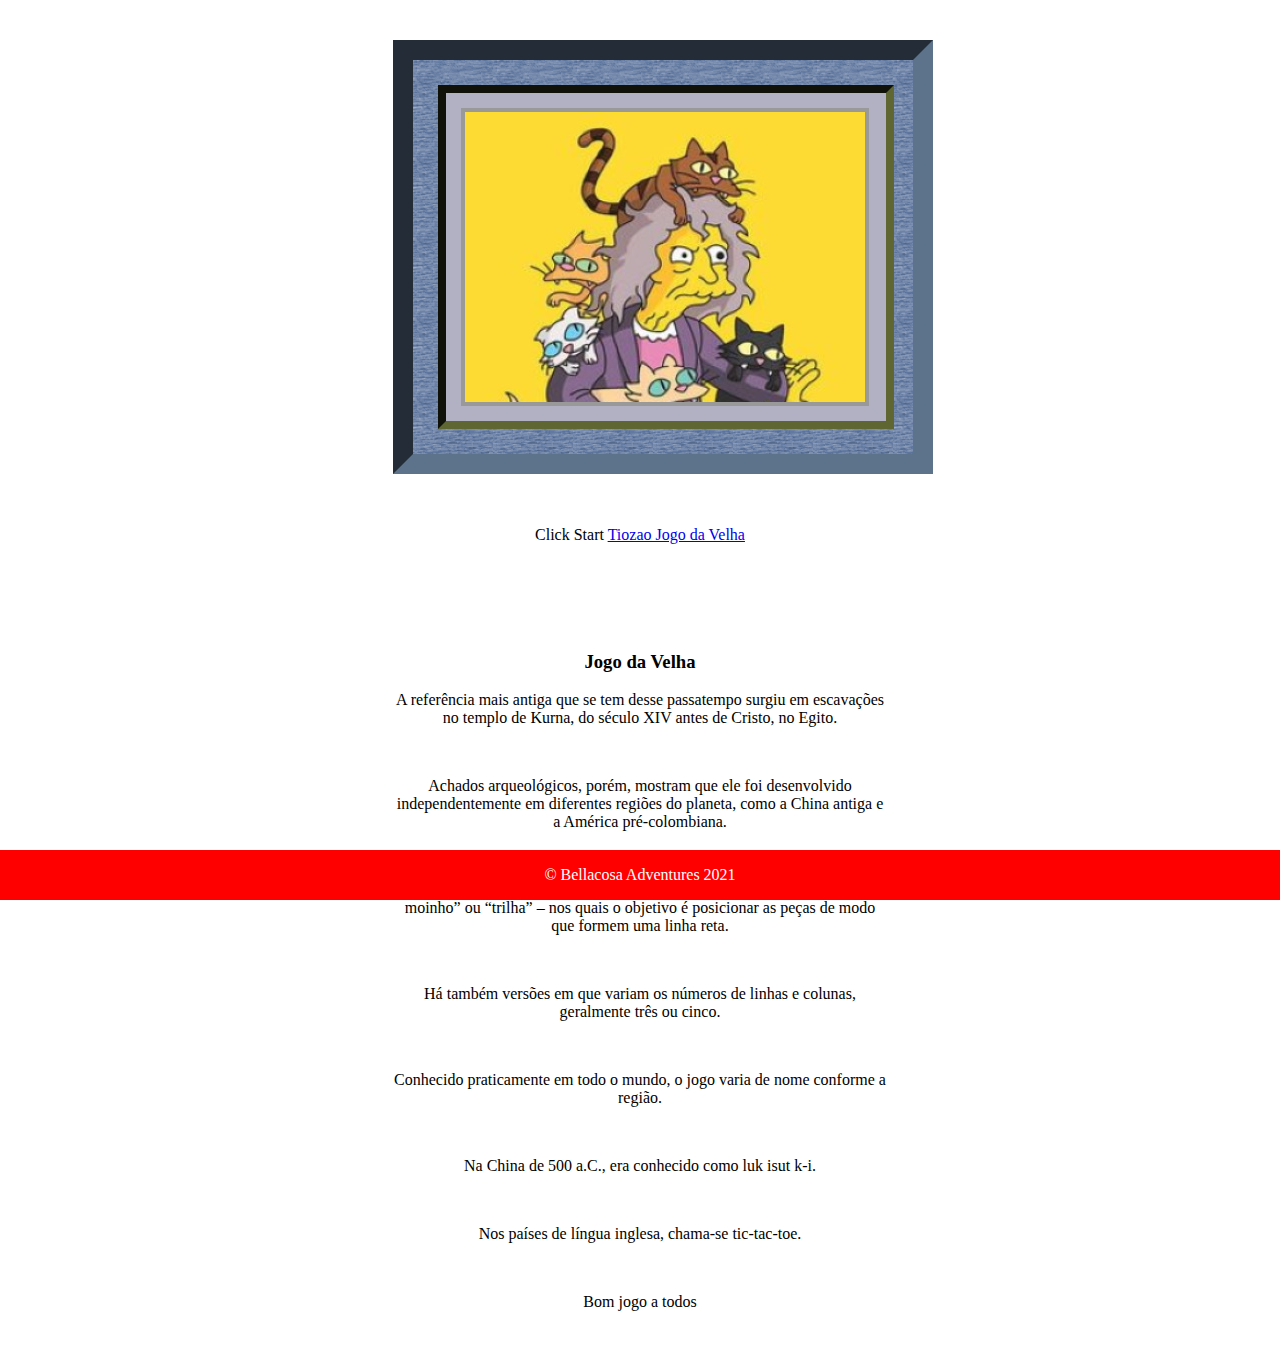
<file: index.html>
<!DOCTYPE html>
<html lang="pt-br">

<head>

	<meta charset="UTF-8">
    <meta name="viewport" content="width=device-width, initial-scale=1.0">
	<meta http-equiv="X-UA-Compatible" content="ie=edge">

    <!-- Apresentaçao -->    
    <title> Tiozao's : Jogo da velha </title>

    <!-- Front-End -->
    <link rel="shortcut icon" href="JogoDaVelha/img/ico_jogo.ico" type="image/x-icon">
    <link rel="stylesheet" href="JogoDaVelha/css/estilo.css">
	<link rel="stylesheet" href="JogoDaVelha/css/styleVeia.css">
	
    <!-- SEO -->
    <meta name="Generator" content="EditPlus®">
    <meta name="Author" content="Vagner Bellacosa">
    <meta name="Keywords" content="Tiosao Jogo da Velha Javascript Games Developers Digital Innovation One">
    <meta name="description" content="Exercicio de BootCamp Javascript Games Developers, baseado no design
    original de Vitor Ruschoni, utilizando codificaçao Javascript, css e html para testar e colocar em pratica e conhecer novos comandos.
	Inspirado no famoso, antigo e tradicional jogo da velha, o jogo favorito dos alunos pre-pdas e internet.">

 	<!-- Redes Sociais -->
	<meta property="og:locale" content="pt-br">
	<meta property="og:url" content="https://vagnerbellacosa.github.io/013_CriandoSeuProprioJogoDaVelhaComHTML_Javascript_CSS/">
	<meta property="og:title" content="Tiosao : Jogo da Velha">
	<meta property="og:site_name" content="Bellacosa's Bootcamp">
	<meta property="og:description" content="Uma replica do Jogo da Velha utilizando HTML JavaScript CSS">
	<meta property="og:image" content="https://vagnerbellacosa.github.io/013_CriandoSeuProprioJogoDaVelhaComHTML_Javascript_CSS/JogoDaVelha/img/jogoDaVelha.png">																					                                   
	<meta property="og:image:type" content="image/jpeg">
	<meta property="og:image:width" content="800"> 
	<meta property="og:image:height" content="600"> 
	<meta property="og:type" content="article">
	<meta property="article:author" content="Vagner Bellacosa">
	<meta property="article:section" content="Mainframe Microinfo DEV">
	<meta property="article:tag" content="Projeto de criaçao de jogos no BootCamp Javascript Game Developer Tiosao Jogo da Velha">
	<meta property="article:published_time" content="202107">

</head>

<body>

	<!-- Tiozao Jogo da Velha -->
	<div id="todas">
		<div class="moldura-um">
			<div class="moldura-dois">
				<div class="conteudo">
				</div>
			</div>
		</div>
		<br><br>			
	   
		<p class="fa-blink">Click Start <a href="JogoDaVelha/index.html" class="fa-blink" >Tiozao Jogo da Velha </a></p>
				
		<div>
			<br><br>			
			<br><br>

			<h3>Jogo da Velha</h3>


			<p>A referência mais antiga que se tem desse passatempo surgiu em escavações no templo de Kurna,
			do século XIV antes de Cristo, no Egito.
			</p>
				<br>

			<p>	Achados arqueológicos, porém, mostram que ele foi desenvolvido independentemente em diferentes
			regiões do planeta, como a China antiga e a América pré-colombiana.
			</p>
				<br>
	
			<p>Sabe-se também que faz parte dos jogos conhecidos como “família do moinho” ou “trilha” – 
			nos quais o objetivo é posicionar as peças de modo que formem uma linha reta.
			</p>
				<br>
			<p>Há também versões em que variam os números de linhas e colunas, geralmente três ou cinco. 
			</p>
			<br>
			<p>Conhecido praticamente em todo o mundo, o jogo varia de nome conforme a região. </p>
			<br>
			<p>Na China de 500 a.C., era conhecido como luk isut k-i. 
				   	   	   </p>
			<br>
			<p>Nos países de língua inglesa, chama-se tic-tac-toe.	   </p>
			<br>
			<p>	Bom jogo a todos   </p>
				
		</div>
		
	</div>
	
	

    <!-- Biscoito do Tiozao -->	
    <div class="footer">
        <footer>
            <p>&copy; Bellacosa Adventures 2021</p>
        </footer>
    </div>

	<!-- Default Statcounter code for DIO Jogo da Velha
		https://vagnerbellacosa.github.io/013_CriandoSeuProprioJogoDaVelhaComHTML_Javascript_CSS/
		-->
		<script type="text/javascript">
			var sc_project=12568943; 
			var sc_invisible=1; 
			var sc_security="ff53574c"; 
		</script>
		<script type="text/javascript"
			src="https://www.statcounter.com/counter/counter.js"
			async></script>
		<noscript><div class="statcounter"><a title="web stats"
			href="https://statcounter.com/" target="_blank"><img
			class="statcounter"
			src="https://c.statcounter.com/12568943/0/ff53574c/1/"
			alt="web stats"></a></div></noscript>
	<!-- End of Statcounter Code -->

</body>

</html>
</file>
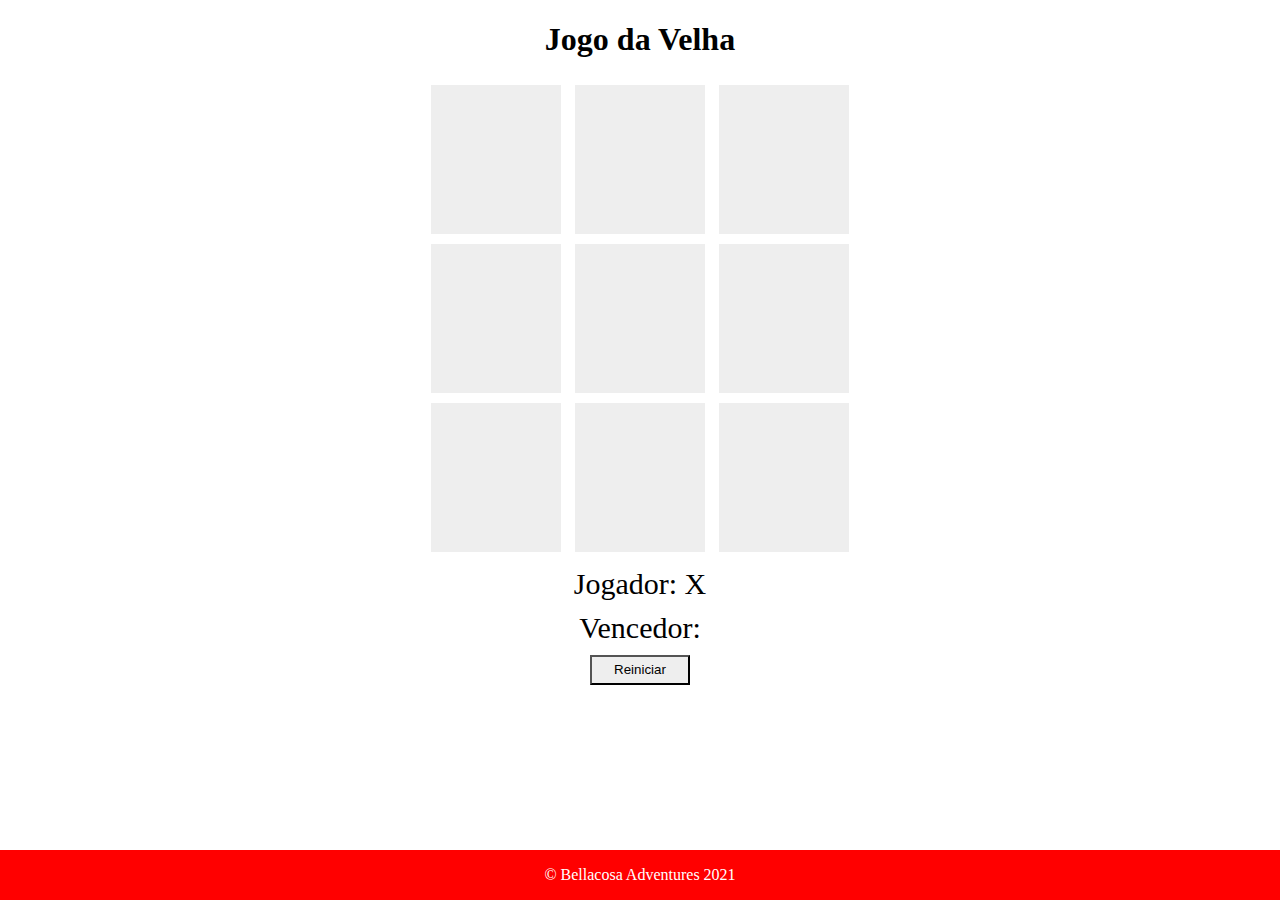
<file: JogoDaVelha/index.html>
<!DOCTYPE html>
<html lang="pt-br">

<head>

	<meta charset="UTF-8">
    <meta name="viewport" content="width=device-width, initial-scale=1.0">
	<meta http-equiv="X-UA-Compatible" content="ie=edge">

    <!-- Apresentaçao -->    
    <title> Tiozao's : Jogo da velha </title>

    <!-- Front-End -->
    <link rel="shortcut icon" href="./img/ico_jogo.ico" type="image/x-icon">
    <link rel="stylesheet" href="./css/estilo.css">
	
    <!-- SEO -->
    <meta name="Generator" content="EditPlus®">
    <meta name="Author" content="Vagner Bellacosa">
    <meta name="Keywords" content="Tiosao Jogo da Velha Javascript Games Developers Digital Innovation One">
    <meta name="description" content="Exercicio de BootCamp Javascript Games Developers, baseado no design
        original de Vitor Ruschoni, utilizando codificaçao Javascript, css e html para testar e colocar em pratica e conhecer novos comandos.
	Inspirado no famoso, antigo e tradicional jogo da velha, o jogo favorito dos alunos pre-pdas e internet.">

 	<!-- Redes Sociais -->
	<meta property="og:locale" content="pt-br">
	<meta property="og:url" content="https://vagnerbellacosa.github.io/013_CriandoSeuProprioJogoDaVelhaComHTML_Javascript_CSS/">
	<meta property="og:title" content="Tiosao : Jogo da Velha">
	<meta property="og:site_name" content="Bellacosa's Bootcamp">
	<meta property="og:description" content="Uma replica do Jogo da Velha utilizando HTML JavaScript CSS">
	<meta property="og:image" content="https://vagnerbellacosa.github.io/013_CriandoSeuProprioJogoDaVelhaComHTML_Javascript_CSS/JogoDaVelha/jogoDaVelha.png">																				
	<meta property="og:image:type" content="image/jpeg">
	<meta property="og:image:width" content="800"> 
	<meta property="og:image:height" content="600"> 
	<meta property="og:type" content="article">
	<meta property="article:author" content="Vagner Bellacosa">
	<meta property="article:section" content="Mainframe Microinfo DEV">
	<meta property="article:tag" content="Projeto de criaçao de jogos no BootCamp Javascript Game Developer Tiosao Jogo da Velha">
	<meta property="article:published_time" content="202107">

</head>

<body>

    <h1>        Jogo da Velha    </h1>

    <div>
        <div id="1" class="quadrado" onclick="escolherQuadrado(this.id)">-</div>
        <div id="2" class="quadrado" onclick="escolherQuadrado(this.id)">-</div>
        <div id="3" class="quadrado" onclick="escolherQuadrado(this.id)">-</div>
    </div>

    <div>
        <div id="4" class="quadrado" onclick="escolherQuadrado(this.id)">-</div>
        <div id="5" class="quadrado" onclick="escolherQuadrado(this.id)">-</div>
        <div id="6" class="quadrado" onclick="escolherQuadrado(this.id)">-</div>
    </div>

    <div>
        <div id="7" class="quadrado" onclick="escolherQuadrado(this.id)">-</div>
        <div id="8" class="quadrado" onclick="escolherQuadrado(this.id)">-</div>
        <div id="9" class="quadrado" onclick="escolherQuadrado(this.id)">-</div>
    </div>

    <div class="jogador">
        <label>        Jogador: </label>
        <label id="jogador-selecionado">

    </label>
    </div>

    <div class="vencedor">
        <label>
        Vencedor:
    </label>
        <label id="vencedor-selecionado">

    </label>
    </div>

    <div>
        <button onclick="reiniciar()">
        Reiniciar
    </button>
    </div>

    <div class="footer">
        <footer>
            <p>&copy; Bellacosa Adventures 2021</p>
        </footer>
    </div>

     <!-- O JOGO EM ACAO -->
	<script src="./js/velha.js"></script>

	<!-- Default Statcounter code for DIO Jogo da Velha
		https://vagnerbellacosa.github.io/013_CriandoSeuProprioJogoDaVelhaComHTML_Javascript_CSS/
		-->
		<script type="text/javascript">
			var sc_project=12568943; 
			var sc_invisible=1; 
			var sc_security="ff53574c"; 
		</script>
		<script type="text/javascript"
			src="https://www.statcounter.com/counter/counter.js"
			async></script>
		<noscript><div class="statcounter"><a title="web stats"
			href="https://statcounter.com/" target="_blank"><img
			class="statcounter"
			src="https://c.statcounter.com/12568943/0/ff53574c/1/"
			alt="web stats"></a></div></noscript>
	<!-- End of Statcounter Code -->

</body>

</html>
</file>
<file: JogoDaVelha/css/estilo.css>
body {
    text-align: center;
}

.quadrado {
    text-align: center;
    width: 50px;
    background: #eee;
    display: inline-block;
    padding: 40px;
    font-size: 60px;
    margin: 5px;
    cursor: pointer;
    color: #eee;
}

.jogador, .vencedor {
    font-size: 30px;
    margin-top: 10px;
}

button {
    margin-top: 10px;
    width: 100px;
    height: 30px;
    background: #eee;
    cursor: pointer;
}

.footer {
    position: fixed;
    left: 0;
    margin-top: 2rem;
    bottom: 0;
    width: 100%;
    background-color: red;
    color: white;
    text-align: center;
}
</file>
<file: JogoDaVelha/css/styleVeia.css>
.conteudo {
	width:400px;
	height:290px;
	border:4px solid #999;
	background:transparent url(../img/VeiaDosGatos.jpg);
}
	
#todas {
	width:494px;
	text-align:center;
	margin:2.5em auto;
}

.moldura-um {
	width: 450px;
	border:20px inset #5d738b;
	padding:25px;
	background: transparent url(../img/bg_um.gif);
}

.moldura-dois {
	width: 410px;
	border:8px inset #5f6632;
	padding:15px;
	background: #b1b1c3;
}


 @keyframes fa-blink {
     0% { opacity: 1; }
     50% { opacity: 0.5; }
     100% { opacity: 0; }
 }
.fa-blink {
   -webkit-animation: fa-blink .75s linear infinite;
   -moz-animation: fa-blink .75s linear infinite;
   -ms-animation: fa-blink .75s linear infinite;
   -o-animation: fa-blink .75s linear infinite;
   animation: fa-blink .75s linear infinite;
}

	
.footer {
    position: fixed;
    left: 0;
    margin-top: 2rem;
    bottom: 0;
    width: 100%;
    background-color: red;
    color: white;
    text-align: center;
}
</file>
